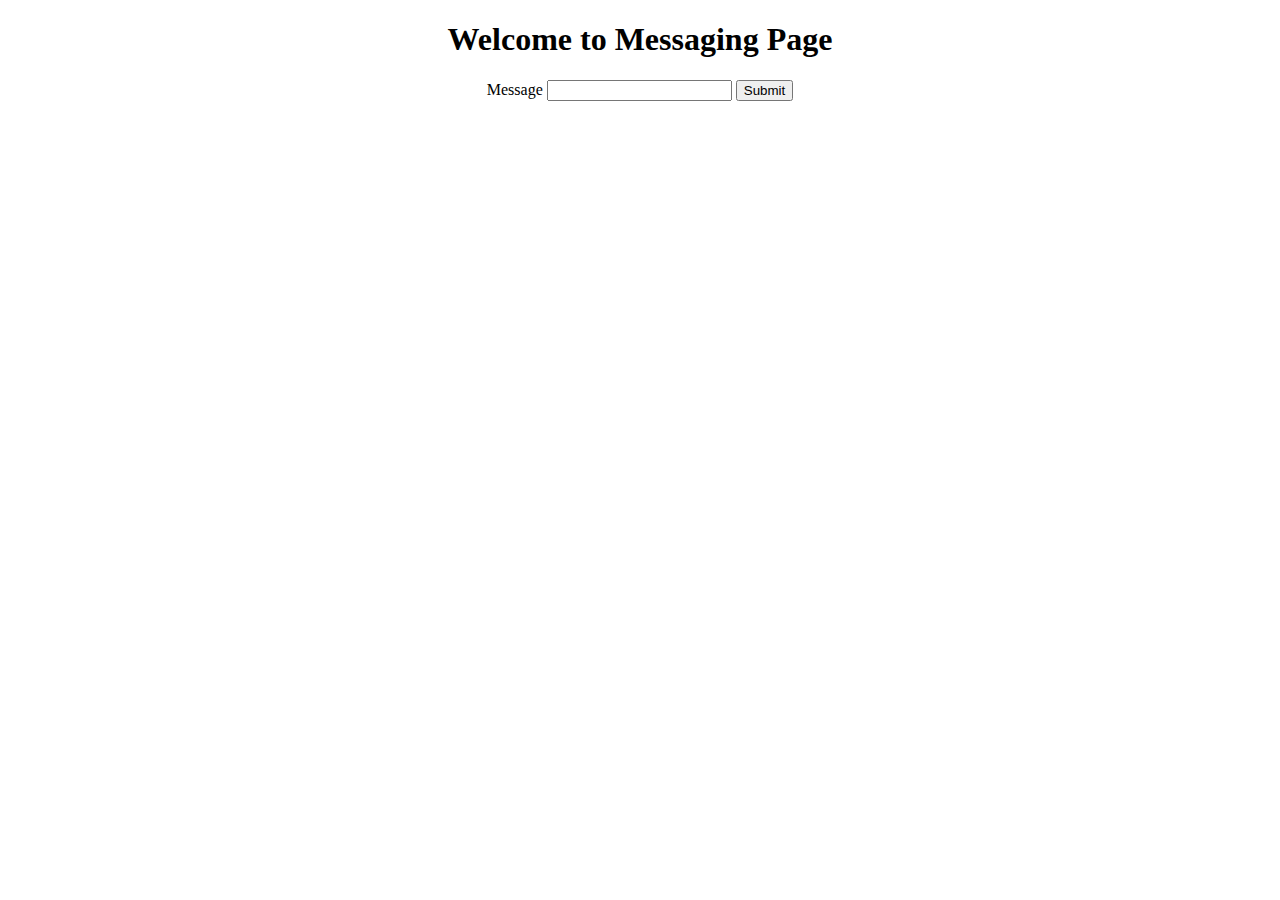
<file: src/main/resources/templates/index.html>
<!DOCTYPE html>
<html xmlns:th="http://www.thymeleaf.org">
<head>
<meta charset="ISO-8859-1">
<title>Insert title here</title>

</head>
<body>
	<div align="center">
		<h1>Welcome to Messaging Page</h1>
		<form action="#" th:action="@{/messaging}" th:object="${message}" method="post">
		
		<label>Message</label> 
		<input type="text" name="message">

		<input type="submit" value="Submit"/>

</form>

	</div>

</body>
</html>
</file>
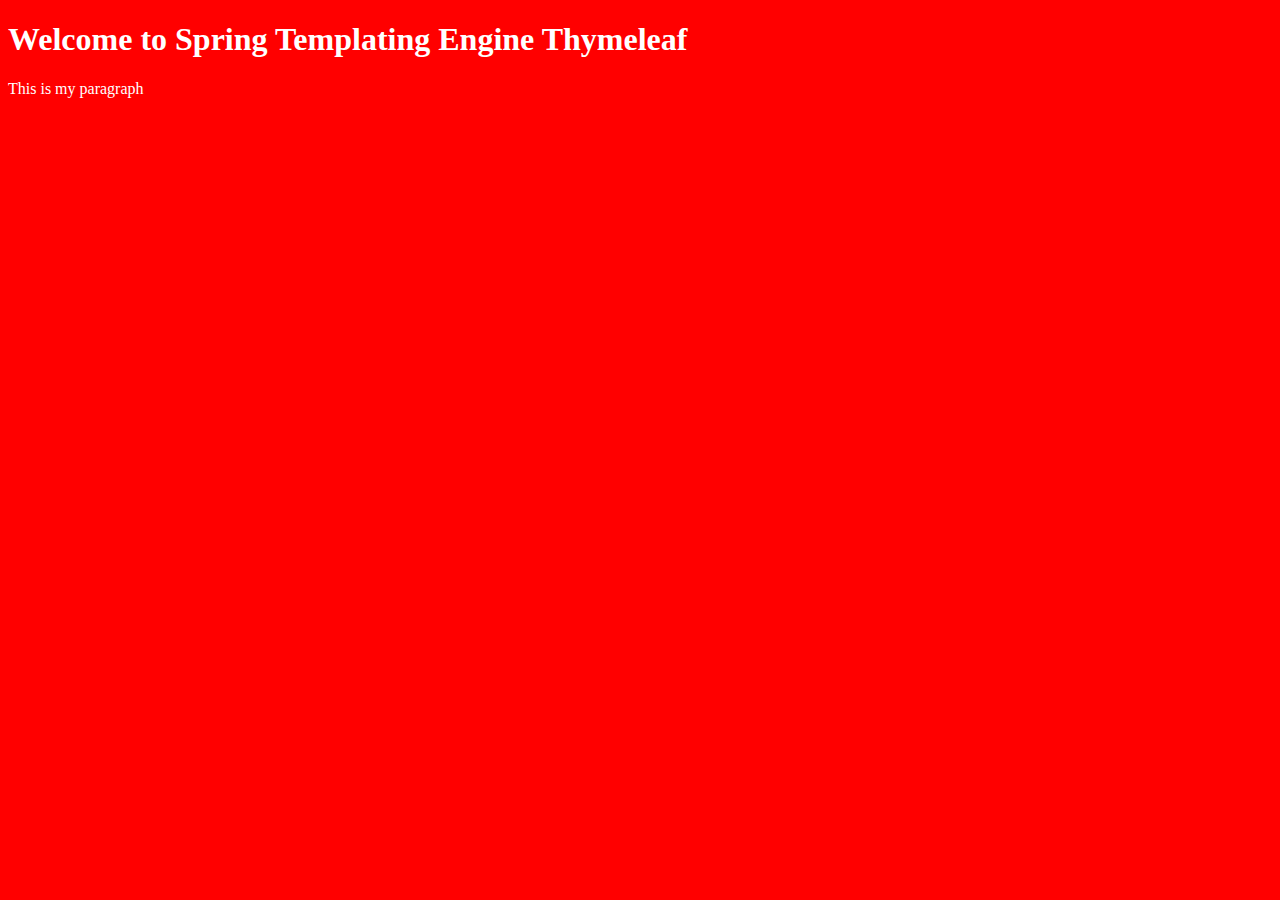
<file: src/main/resources/templates/home.html>
<!DOCTYPE html>
<html xmlns:th="http://www.thymeleaf.org">
<head>

<link th:href="@{style.css}" rel="stylesheet" />
<script type="text/javascript" th:src="@{myscript.js}"></script>

<title>Template Sample By Spring</title>
</head>
<body bgcolor="red" text="white">
	<h1>Welcome to Spring Templating Engine Thymeleaf</h1>
	<p>This is my paragraph</p>
</body>
</html>
</file>
